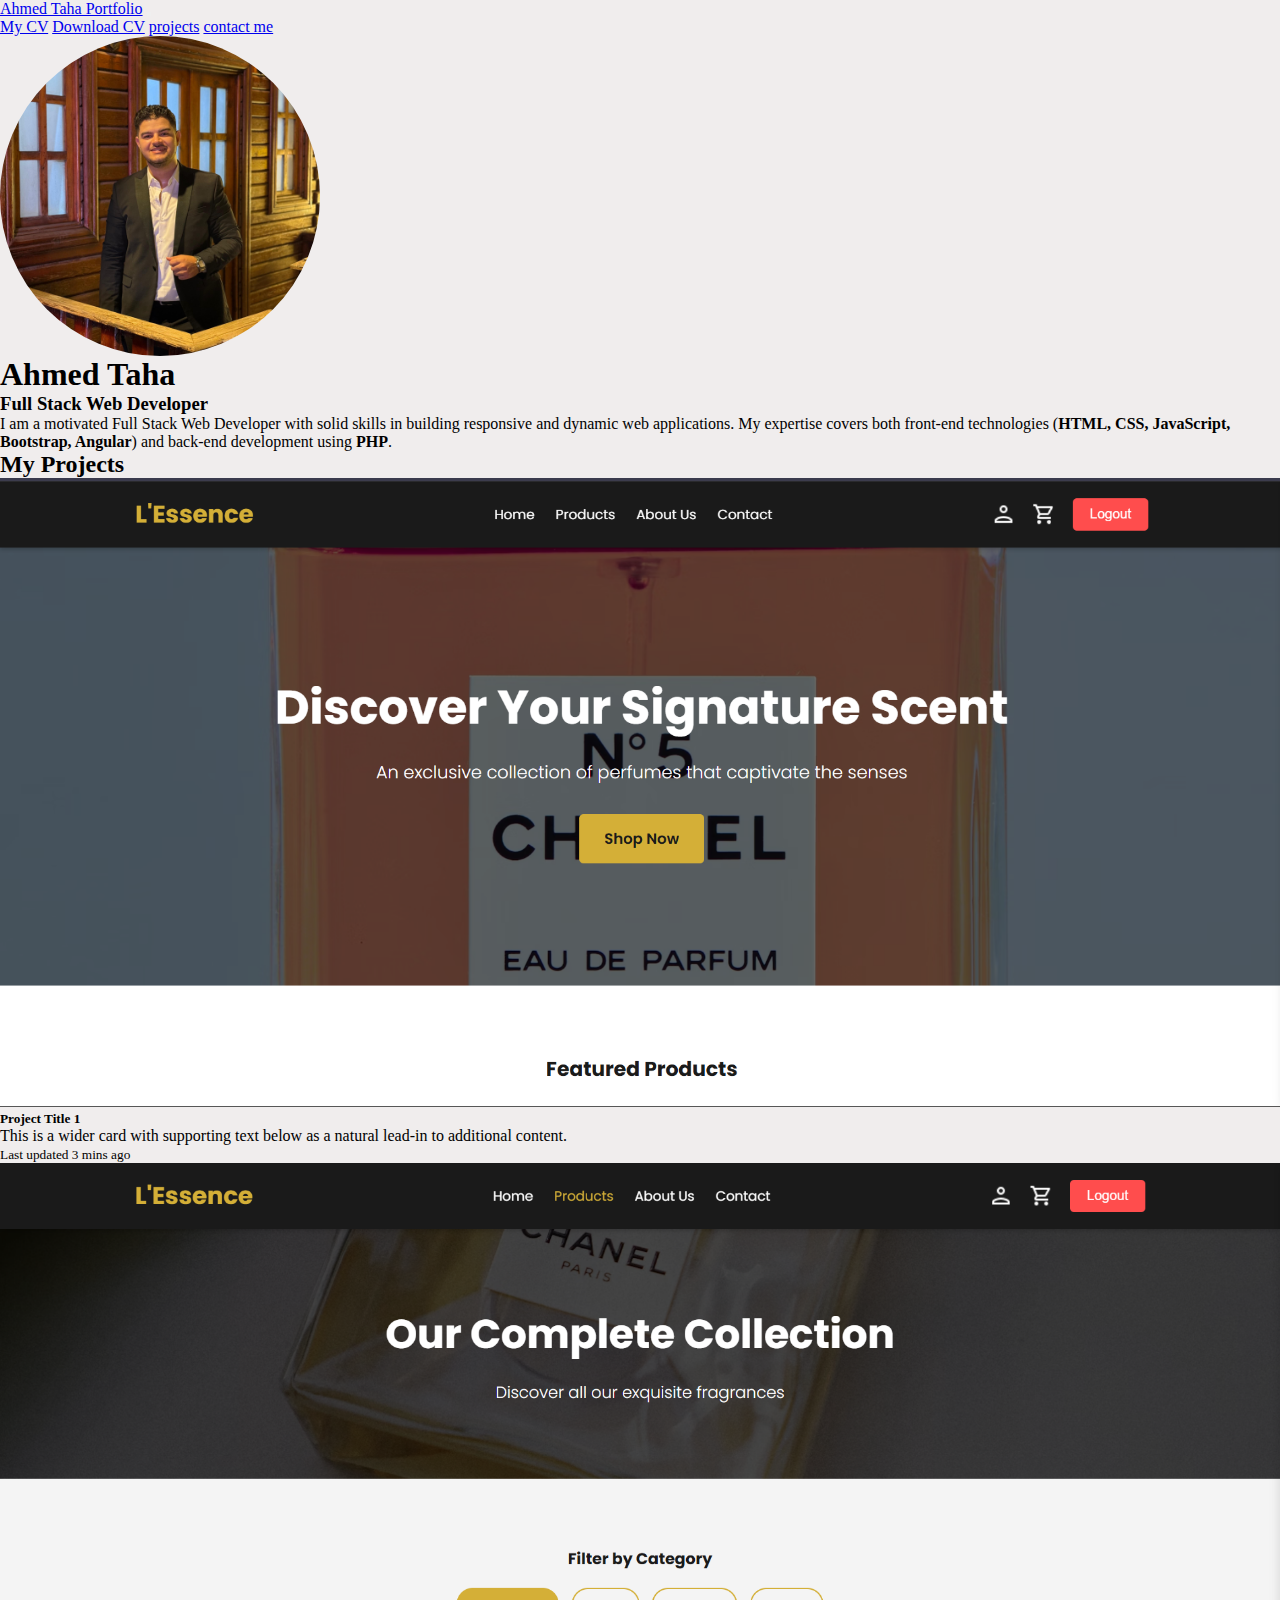
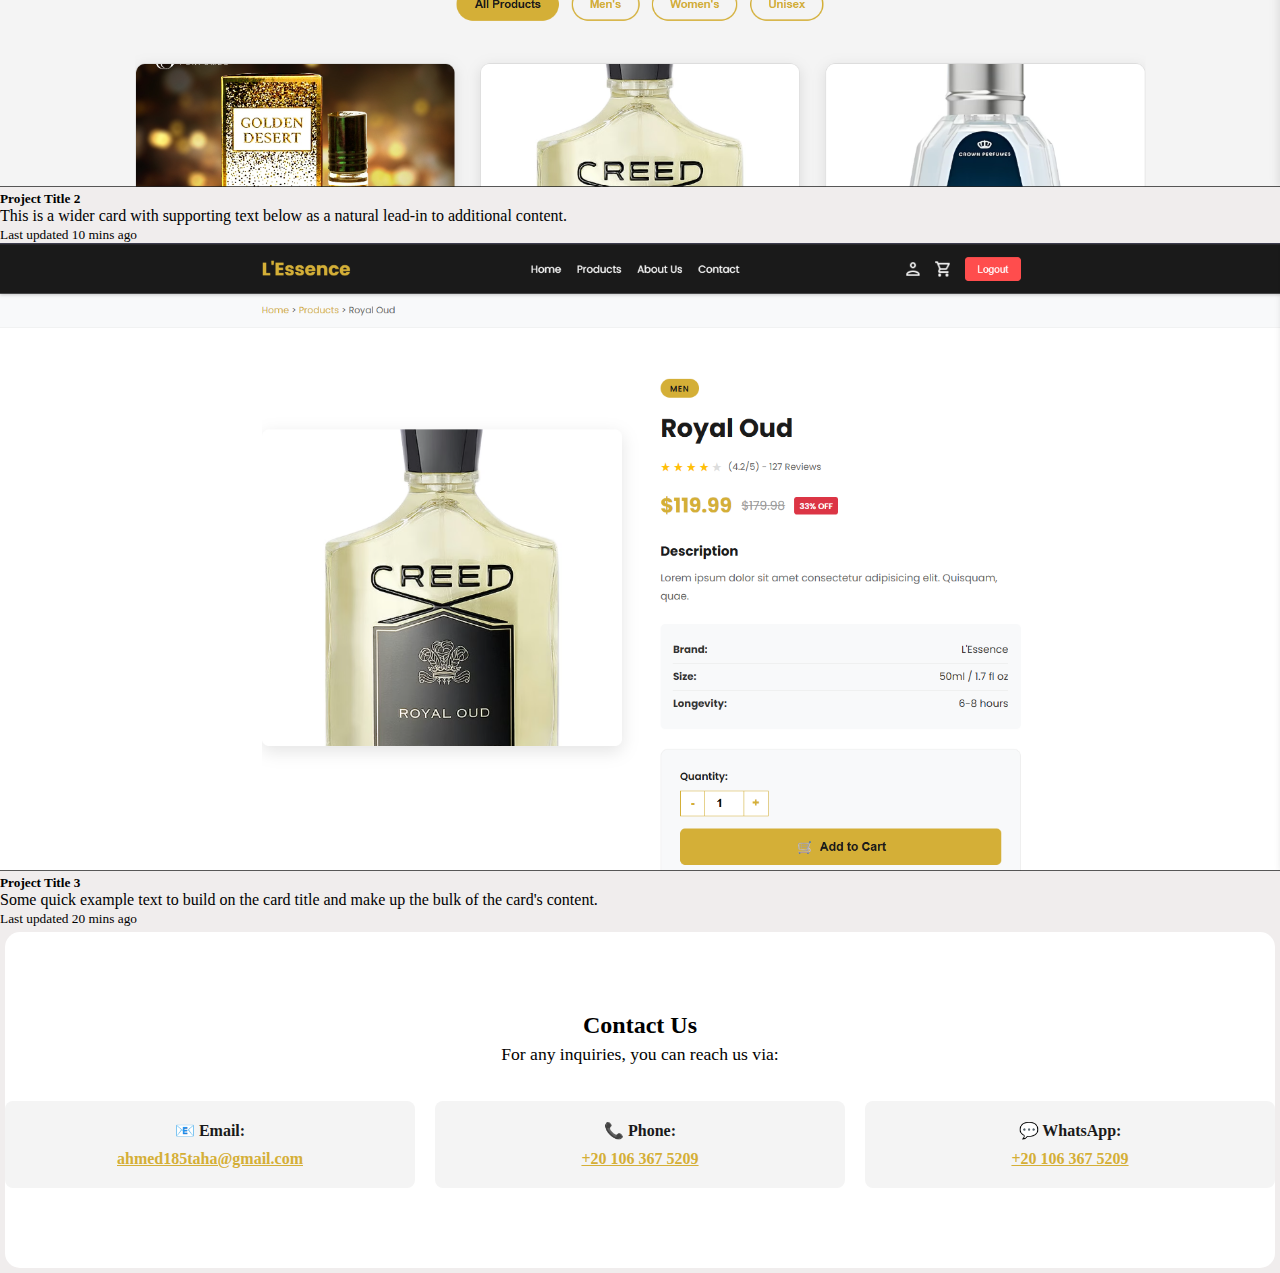
<file: index.html>
<!DOCTYPE html>
<html lang="en">

<head>
    <meta charset="UTF-8">
    <meta name="viewport" content="width=device-width, initial-scale=1.0">
    <link href="https://cdn.jsdelivr.net/npm/bootstrap@5.3.8/dist/css/bootstrap.min.css" rel="stylesheet"
        integrity="sha384-sRIl4kxILFvY47J16cr9ZwB07vP4J8+LH7qKQnuqkuIAvNWLzeN8tE5YBujZqJLB" crossorigin="anonymous">
    <title>Portfolio</title>
    <link rel="stylesheet" href="css/portfolio.css">
</head>

<body>

    <!-- Navbar -->
    <nav class="navbar navbar-expand-lg bg-body-tertiary">
        <div class="container-fluid">
            <a class="navbar-brand fw-bold" href="#">Ahmed Taha Portfolio</a>
            <button class="navbar-toggler" type="button" data-bs-toggle="collapse" data-bs-target="#navbarNavAltMarkup"
                aria-controls="navbarNavAltMarkup" aria-expanded="false" aria-label="Toggle navigation">
                <span class="navbar-toggler-icon"></span>
            </button>
            <div class="collapse navbar-collapse" id="navbarNavAltMarkup">
                <div class="navbar-nav ms-auto">
                    <a class="nav-link" href="Ahmed_Taha_CV1.pdf" target="_blank">My CV</a>
                    <a class="nav-link" href="Ahmed_Taha_CV1.pdf" download>Download CV</a>
                    <a class="nav-link" href="#project">projects</a>
                    <a class="nav-link" href="#contact">contact me</a>
                </div>
            </div>
        </div>
    </nav>

    <!-- My Info Section -->
    <div class="container my-5">
        <div class="row align-items-center text-center text-md-start">
            <!-- Profile Image -->
            <div class="col-12 col-md-5 mb-4 mb-md-0 d-flex justify-content-center">
                <img src="images/profile.jpg" alt="Profile" id="profileimg"
                    class="img-fluid rounded-circle shadow mx-auto mx-md-0" loading="lazy" decoding="async">
            </div>

            <!-- Brief -->
            <div class="col-12 col-md-7">
                <h1 class="fw-bold">Ahmed Taha</h1>
                <h3 class="text-primary">Full Stack Web Developer</h3>
                <p class="mt-3 fs-5">
                    I am a motivated Full Stack Web Developer with solid skills in building responsive and dynamic web
                    applications. My expertise covers both front-end technologies
                    (<strong>HTML, CSS, JavaScript, Bootstrap, Angular</strong>) and back-end development using
                    <strong>PHP</strong>.
                </p>
            </div>
        </div>

    </div>

    <div id="project" class="projects container my-5">
        <h2 class="text-center mb-4">My Projects</h2>
        <div class="row">
            <!-- Card 1 -->
            <div class="col-12 col-md-6 col-lg-4 mb-4">
                <div class="card h-100 shadow-sm">
                    <img src="images/pr1.png" class="card-img-top img-fluid" alt="Project 1">
                    <div class="card-body">
                        <h5 class="card-title">Project Title 1</h5>
                        <p class="card-text">This is a wider card with supporting text below as a natural lead-in to
                            additional
                            content.</p>
                        <p class="card-text"><small class="text-body-secondary">Last updated 3 mins ago</small></p>
                    </div>
                </div>
            </div>

            <!-- Card 2 -->
            <div class="col-12 col-md-6 col-lg-4 mb-4">
                <div class="card h-100 shadow-sm">
                    <img src="images/pr2.png" class="card-img-top img-fluid" alt="Project 2">
                    <div class="card-body">
                        <h5 class="card-title">Project Title 2</h5>
                        <p class="card-text">This is a wider card with supporting text below as a natural lead-in to
                            additional
                            content.</p>
                        <p class="card-text"><small class="text-body-secondary">Last updated 10 mins ago</small></p>
                    </div>
                </div>
            </div>

            <!-- Card 3 -->
            <div class="col-12 col-md-6 col-lg-4 mb-4">
                <div class="card h-100 shadow-sm">
                    <img src="images/pr3.png" class="card-img-top img-fluid" alt="Project 3">
                    <div class="card-body">
                        <h5 class="card-title">Project Title 3</h5>
                        <p class="card-text">Some quick example text to build on the card title and make up the bulk of
                            the
                            card's content.</p>
                        <p class="card-text"><small class="text-body-secondary">Last updated 20 mins ago</small></p>
                    </div>
                </div>
            </div>
        </div>
    </div>



    <!-- contact info -->
    <section id="contact" class="contact-section">
        <div class="container">
            <h2>Contact Us</h2>
            <p>For any inquiries, you can reach us via:</p>
            <div class="contact-info">
                <div class="contact-item">
                    <strong>📧 Email:</strong> <a href="mailto:ahmed185taha@gmail.com">ahmed185taha@gmail.com</a>
                </div>
                <div class="contact-item">
                    <strong>📞 Phone:</strong> <a href="tel:+201063675209">+20 106 367 5209</a>
                </div>
                <div class="contact-item">
                    <strong>💬 WhatsApp:</strong> <a href="https://wa.me/201063675209">+20 106 367 5209</a>
                </div>
            </div>
        </div>
    </section>

    <!-- Scripts -->
    <script src="https://cdn.jsdelivr.net/npm/bootstrap@5.3.8/dist/js/bootstrap.bundle.min.js"
        integrity="sha384-FKyoEForCGlyvwx9Hj09JcYn3nv7wiPVlz7YYwJrWVcXK/BmnVDxM+D2scQbITxI"
        crossorigin="anonymous"></script>
    <script src="js/portfolio.js"></script>
</body>

</html>
</file>
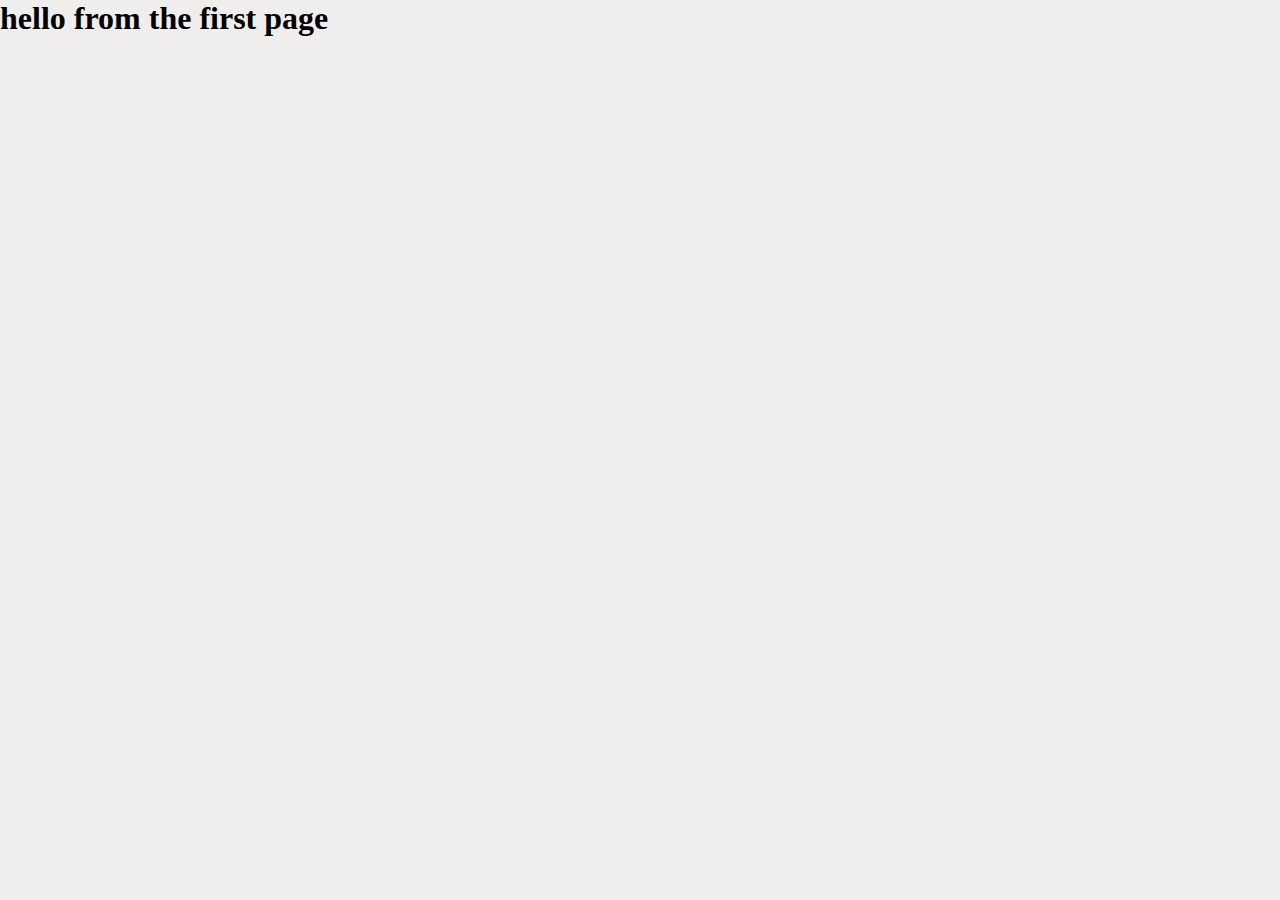
<file: html/portfolio.html>
<!DOCTYPE html>
<html lang="en">
<head>
    <meta charset="UTF-8">
    <meta name="viewport" content="width=device-width, initial-scale=1.0">
    <link rel="stylesheet" href="../css/portfolio.css"> 
    <title>Document</title>
</head>
<body>
    <h1>hello from the first page </h1>
    <script src="../js/portfolio.js"></script>
</body>
</html>
</file>
<file: css/portfolio.css>
:root {
    --primary-color: #1a1a1a;
    --secondary-color: #f4f4f4;
    --accent-color: #d4af37;
    --text-color: #333;
    --light-text-color: #fff;
}
* {
    margin: 0;
    padding: 0;
}

/* Use a more predictable box model */
*, *::before, *::after {
    box-sizing: border-box;
}

body {
    background-color: #f0eded;
}

.myinfo {
    max-width: 1200px;
    width: 100%;
    /* border: 3px solid black; */
    display: flex;
    flex-wrap: wrap;
    justify-content: space-evenly;
    align-items: center;
    gap: 1rem;
    margin: 20px auto;
}

#brief {
    margin: 10px;
    flex: 1 1 320px; /* allow brief to grow/shrink responsively */
    width: auto;
    word-spacing: 2px;
}

#profileimg {
    /* Use a fluid, clamped size so the image scales across viewports
       Keep a square aspect so rounded-circle stays circular */
    width: clamp(120px, 35vw, 320px);
    height: clamp(120px, 35vw, 320px);
    max-width: 100%;
    object-fit: cover; /* crop to fill the square without distortion */
    border-radius: 50%;
    display: block;
}
/* Ensure all images are responsive by default */
img {
    max-width: 100%;
    height: auto;
    display: inline-block;
}


.projects{
    display: flex;
    flex-direction: column;
    justify-content: space-between;
}

/* Sections Styling */
section {
    padding: 80px 0;
    margin: 5px;
    border-radius: 15px;
}

.about-section,
.contact-section {
    background-color: #fff;
    text-align: center;
}

.about-section p,
.contact-section p {
    font-size: 1.1rem;
    max-width: 800px;
    margin: 0 auto;
    line-height: 1.8;
}

.contact-info {
    display: grid;
    grid-template-columns: repeat(auto-fit, minmax(250px, 1fr));
    gap: 20px;
    margin-top: 30px;
}

.contact-item {
    padding: 20px;
    background-color: var(--secondary-color);
    border-radius: 8px;
    text-align: center;
}

.contact-item strong {
    display: block;
    margin-bottom: 10px;
    color: var(--primary-color);
}

.contact-item a {
    color: var(--accent-color);
    font-weight: 600;
}


/* Small devices adjustments */
@media (max-width: 768px) {
    #brief h1 {
        font-size: 1.8rem;
    }

    #brief h3 {
        font-size: 1.3rem;
    }

    #brief p {
        font-size: 1rem;
    }
}

/* Additional responsiveness tweaks */
@media (max-width: 992px) {
    /* Reduce large section paddings on medium / small screens */
    section {
        padding: 40px 0;
    }

    /* Ensure the profile column centers well and text stacks nicely */
    .row.align-items-center {
        gap: 1rem;
    }
}

@media (max-width: 576px) {
    /* Slightly smaller headings on very small devices */
    h1 {
        font-size: 1.4rem;
    }

    h3 {
        font-size: 1rem;
    }

    /* Make contact items more compact */
    .contact-item {
        padding: 12px;
    }
}
</file>
